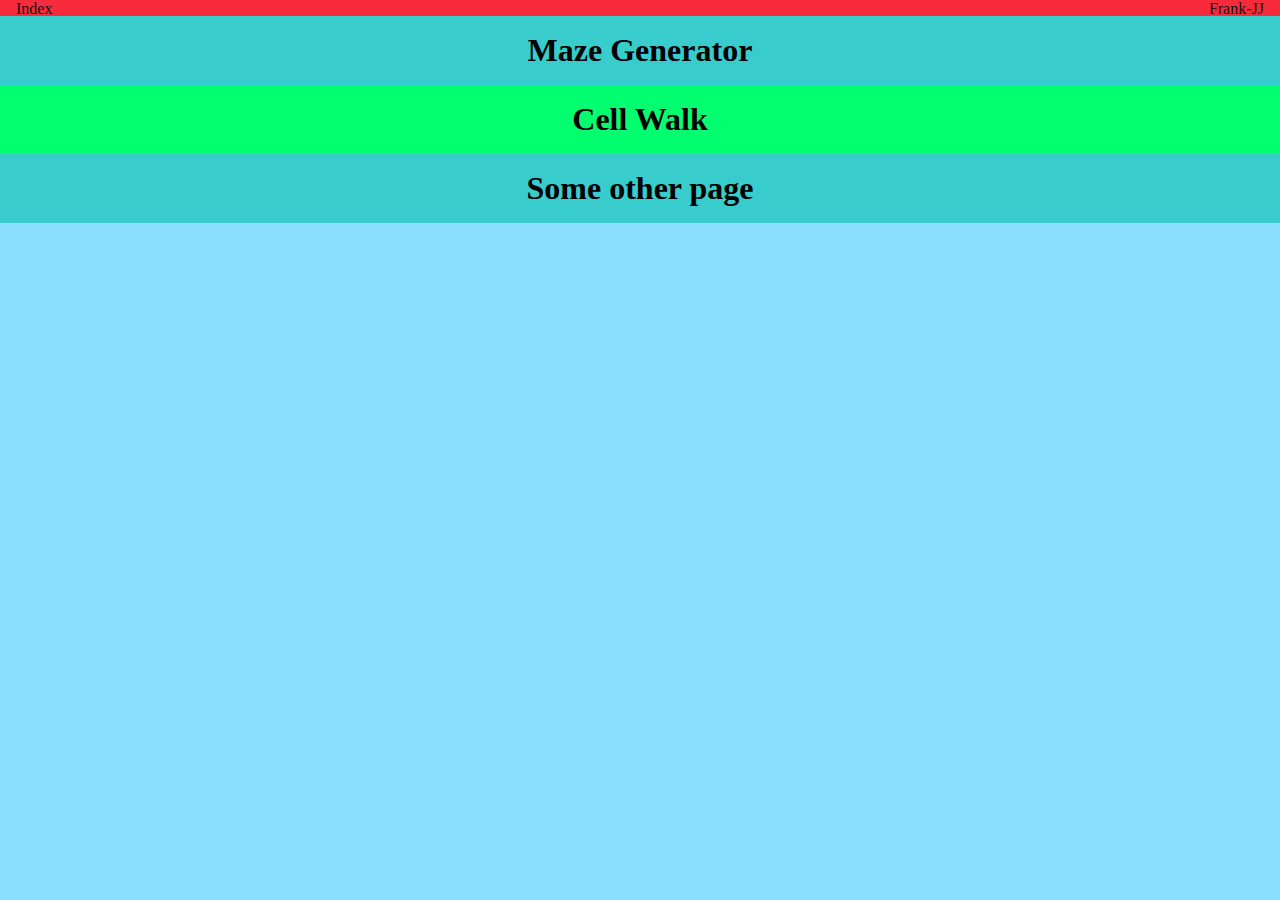
<file: index.html>
<!DOCTYPE html>
<html>
  <head>
    <meta charset="utf-8">
    <title>Index</title>
    <meta name="viewport" content="width=device-width, initial-scale=1.0">
    <link rel="stylesheet" href="index.css">
    <style media="screen">
      #pages {
        width: 100%;
        height: auto;
      }
      .page {
        text-align: center;
        margin: 0;
        padding: 1em;
      }
      h1 {
        margin: 0;
      }
      .e {
        background-color: #39CCCC;
      }
      .u {
        background-color: #01FF70;
      }
    </style>
  </head>
  <body>
    <header>
      <div class="left">
        <span>
          <a href="index.html">
            Index
          </a>
        </span>
      </div>
      <div class="right">
        <span>
          Frank-JJ
        </span>
      </div>
    </header>

    <div id="pages">
        <div class="page e">
          <a href="pages/mazeGenerator/mazeGenerator.html">
            <h1>Maze Generator</h1>
          </a>
        </div>
        <div class="page u">
          <a href="pages/cellWalk/cellWalk.html">
            <h1>Cell Walk</h1>
          </a>
        </div>
        <div class="page e">
          <a href="#">
            <h1>Some other page</h1>
          </a>
        </div>
    </div>
  </body>
</html>
</file>
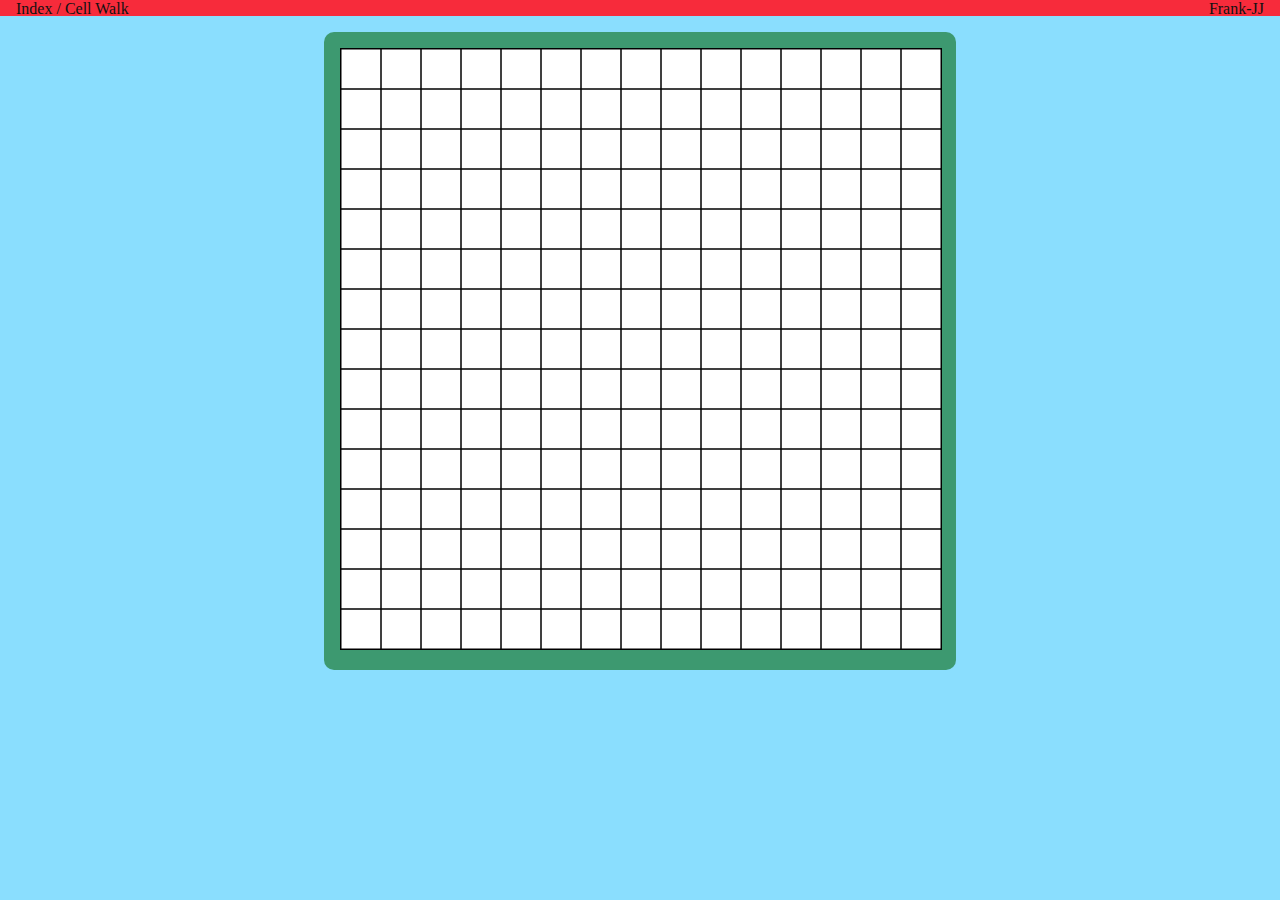
<file: pages/cellWalk/cellWalk.html>
<!DOCTYPE html>
<html>
  <head>
    <meta charset="utf-8">
    <title>Cell Walk</title>
    <link rel="stylesheet" href="../../index.css">
    <style media="screen">
      canvas {
        border: 1px solid black;
      }
    </style>
  </head>
  <body>
    <header>
      <div class="left">
        <span>
          <a href="../../index.html">
            Index
          </a>
        </span>
        <span>
          /
        </span>
        <span>
          <a href="cellWalk.html">
            Cell Walk
          </a>
        </span>
      </div>
      <div class="right">
        <span>
          Frank-JJ
        </span>
      </div>
    </header>
    <div class="jumbotron">
      <canvas id="canvas" width="600" height="600"></canvas>
      <script src="keypress.js" charset="utf-8"></script>
      <script src="cellWalk.js" charset="utf-8"></script>
    </div>
  </body>
</html>
</file>
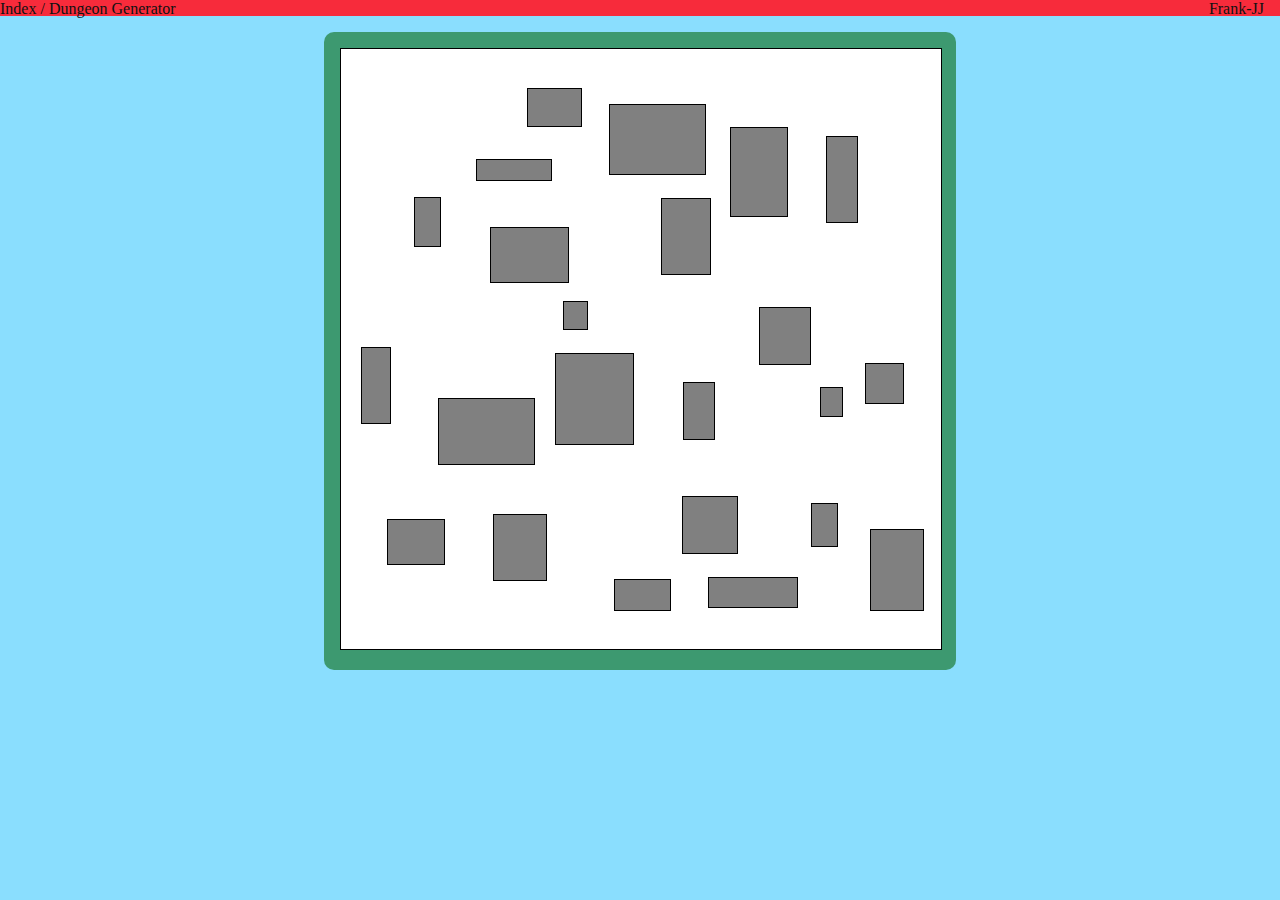
<file: pages/dungeonGenerator/dungeonGenerator.html>
<!DOCTYPE html>
<html>
  <head>
    <meta charset="utf-8">
    <title>Dungeon Generator</title>
    <link rel="stylesheet" href="../../index.css">
    <style media="screen">
      canvas {
        border: 1px solid black;
      }
    </style>
  </head>
  <body>
    <header>
      <div>
        <span>
          <a href="../../index.html">
            Index
          </a>
        </span>
        <span>
          /
        </span>
        <span>
          <a href="dungeonGenerator.html">
            Dungeon Generator
          </a>
        </span>
        <span class="right">
          Frank-JJ
        </span>
      </div>
    </header>

    <div class="jumbotron">
      <canvas id="canvas" width="600" height="600"></canvas>
      <script src="dungeonGenerator.js" charset="utf-8"></script>
    </div>
  </body>
</html>
</file>
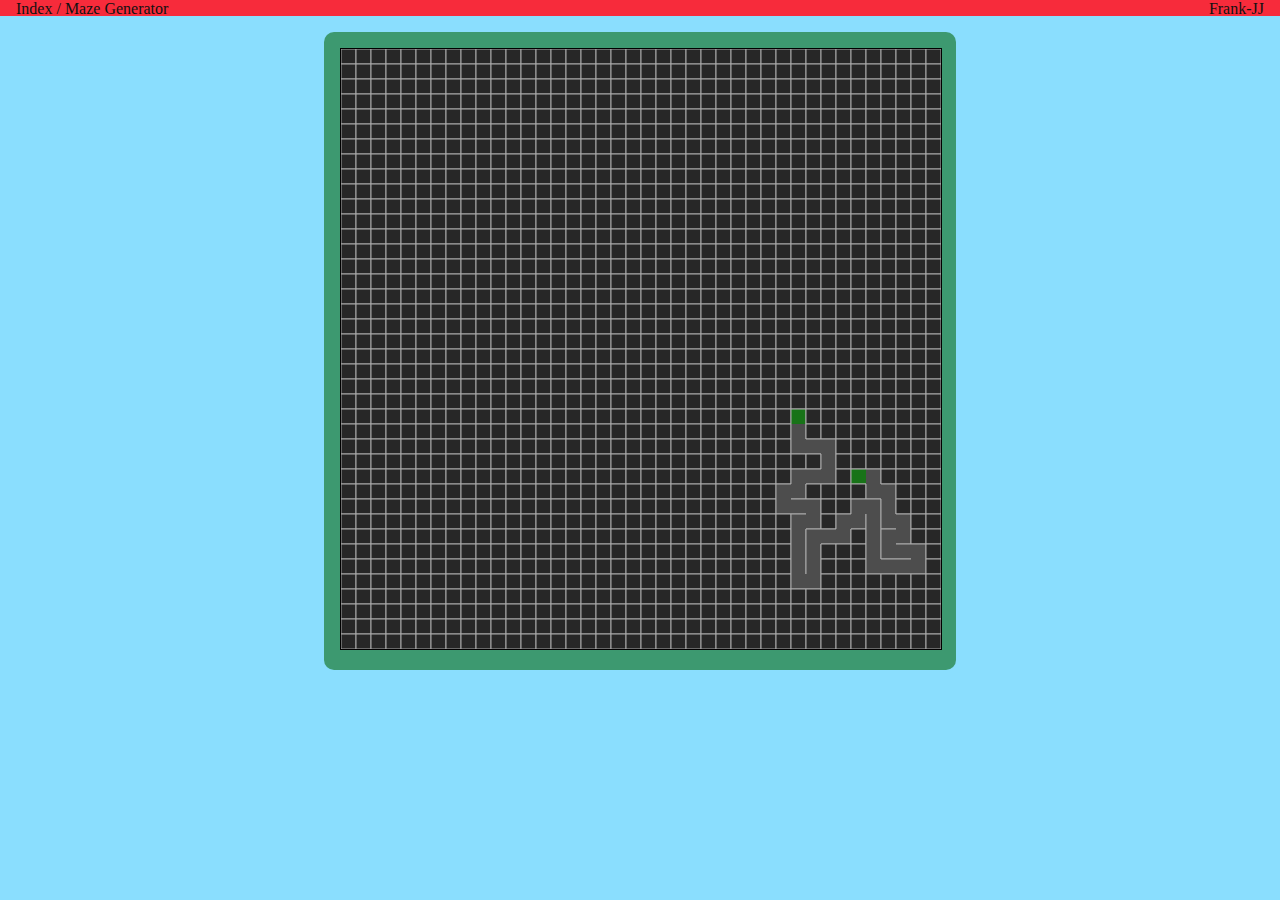
<file: pages/mazeGenerator/mazeGenerator.html>
<!DOCTYPE html>
<html>
  <head>
    <meta charset="utf-8">
    <title>Maze Generator</title>
    <link rel="stylesheet" href="../../index.css">
    <style media="screen">
      canvas {
        border: 1px solid black;
      }
    </style>
  </head>
  <body>
    <header>
      <div class="left">
        <span>
          <a href="../../index.html">
            Index
          </a>
        </span>
        <span>
          /
        </span>
        <span>
          <a href="mazeGenerator.html">
            Maze Generator
          </a>
        </span>
      </div>
      <div class="right">
        <span>
          Frank-JJ
        </span>
      </div>
    </header>
    <div class="jumbotron">
      <canvas id="canvas" width="600" height="600"></canvas>
      <script src="mazeGenerator.js" charset="utf-8"></script>
    </div>
  </body>
</html>
</file>
<file: index.css>
body {
  background-color: #8ADEFE;
  margin: 0;
  padding: 0;
}
header {
  background-color: #F72B3B;
  color: #111;
  width: 100%;
  height: 1em;
}
.left {
  float: left;
  padding-left: 1em;
}
.right {
  float: right;
  padding-right: 1em;
}
a {
  text-decoration: none;
  color: inherit;
  margin: 0;
  padding: 0;
}
.jumbotron {
  width: 600px;
  height: auto;
  padding: 1em;
  margin: auto;
  margin-top: 1em;
  background-color: #3D9970;
  border-radius: 10px;
  text-align: center;
}
</file>
